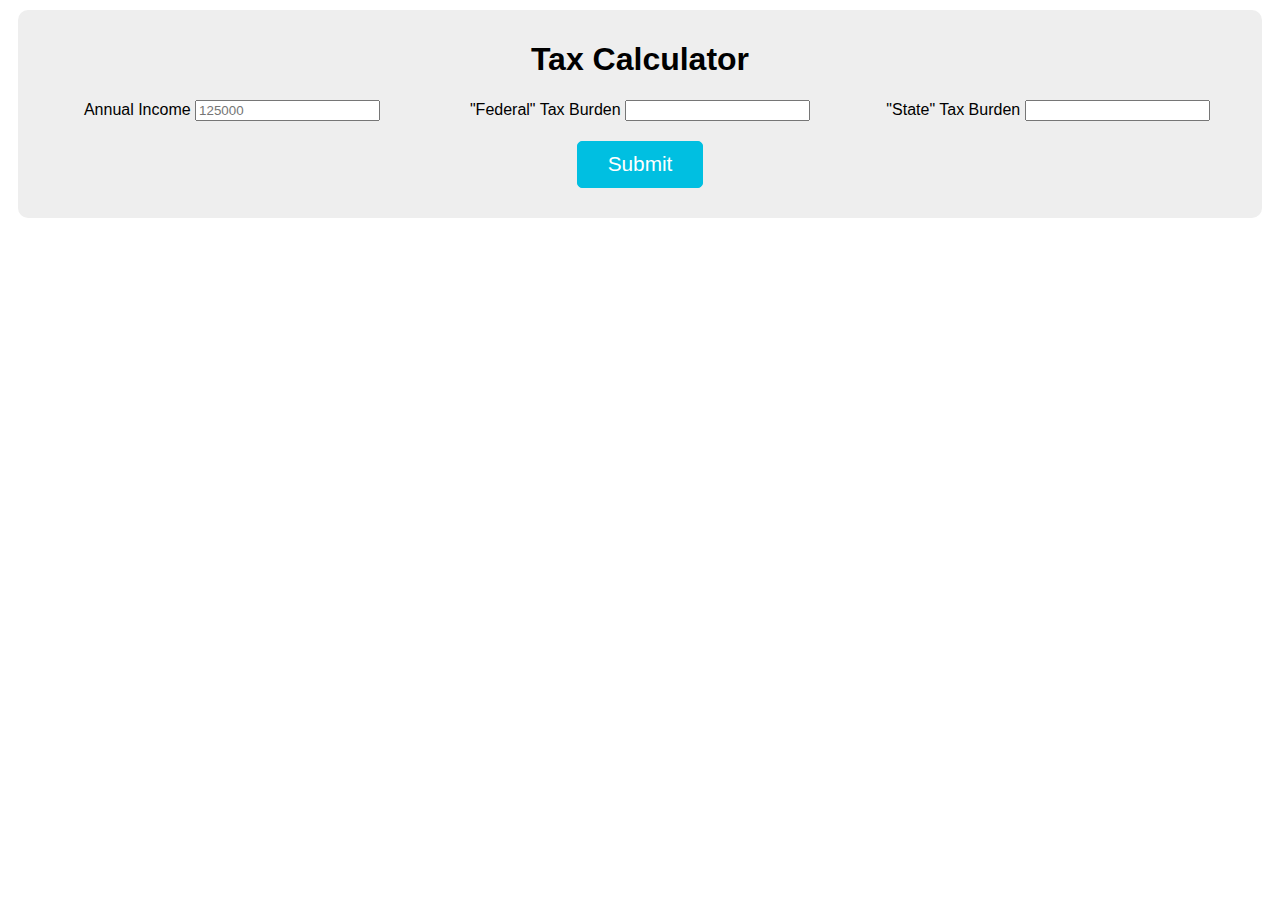
<file: cal.html>
<!DOCTYPE html>
<html>
<head>
  <title></title>
      <link href="table.css" rel="stylesheet">
          <script src="cal.js"></script>


</head>
<body>
<div class="container">
  <form id="taxCalc" action="#">
    <h1>Tax Calculator</h1>
    <div class="tax-input-container">
      <div class="tax-input tax-input--income">
        <label>Annual Income</label>
        <input id="income" type="number" placeholder="125000" />
      </div>
      <div class="tax-input tax-input--foo">
        <label>"Federal" Tax Burden</label>
        <input type="text" readonly="true" id="foo-tax" step="0.01" />
      </div>
      <div class="tax-input tax-input--bar">
        <label>"State" Tax Burden</label>
        <input type="text" readonly="true" id="bar-tax" step="0.01" />
      </div>
    </div>

    <div class="tax-input-container">
      <input class="button" type="submit" onclick="submitIncome();return false" />
    </div>
    <div class="message-container">
      <p class="message message--foo">You would pay less tax under the Federal Plan.</p>
      <p class="message message--bar">You would pay less tax under the State Plan.</p>
      <p class="message message--equal">You would pay the same tax rate under both plans.</p>
    </div>
  </form>
</div>

</body>
</body>
</html>
</file>
<file: table.css>
body {
  font-family: 'Source Sans', sans-serif;
}

h1 {
  font-family: 'Work Sans', sans-serif;
  font-weight: 800;
  text-align: center;
}

article, form {
  padding: 10px;
  margin: 10px;
  background: #eee;
  border-radius: 10px;
}

label {
  padding-top: 5px;
}

.tax-input-container {
  display: flex;
}

.tax-input {
  flex: 1;
  text-align: center;
  margin: 0 10px;
}

.button {
  color: white;
  margin: 20px auto;
  background: #00bfe1;
  border: 1px solid #00bfe1;
  border-radius: 5px;
  padding: 9px 30px;
  font-size: 1.3em;
  line-height: 1.2852;
  cursor: pointer;
  
  &:hover,
  &:focus {
    background:  #16ccec;
    border-color: #16ccec;
    outline: none;
  }
}

.message-container {
  text-align: center;
}

.message {
  display: none;
  color: #00bfe1;
  font-weight: 600;
}

.show {
  display: block;
}

.lowest-tax {
  background: #00bfe1;
  
  label {
    color: white; 
  }
  
  input {
    border-color: #00bfe1;
  }
}
</file>
